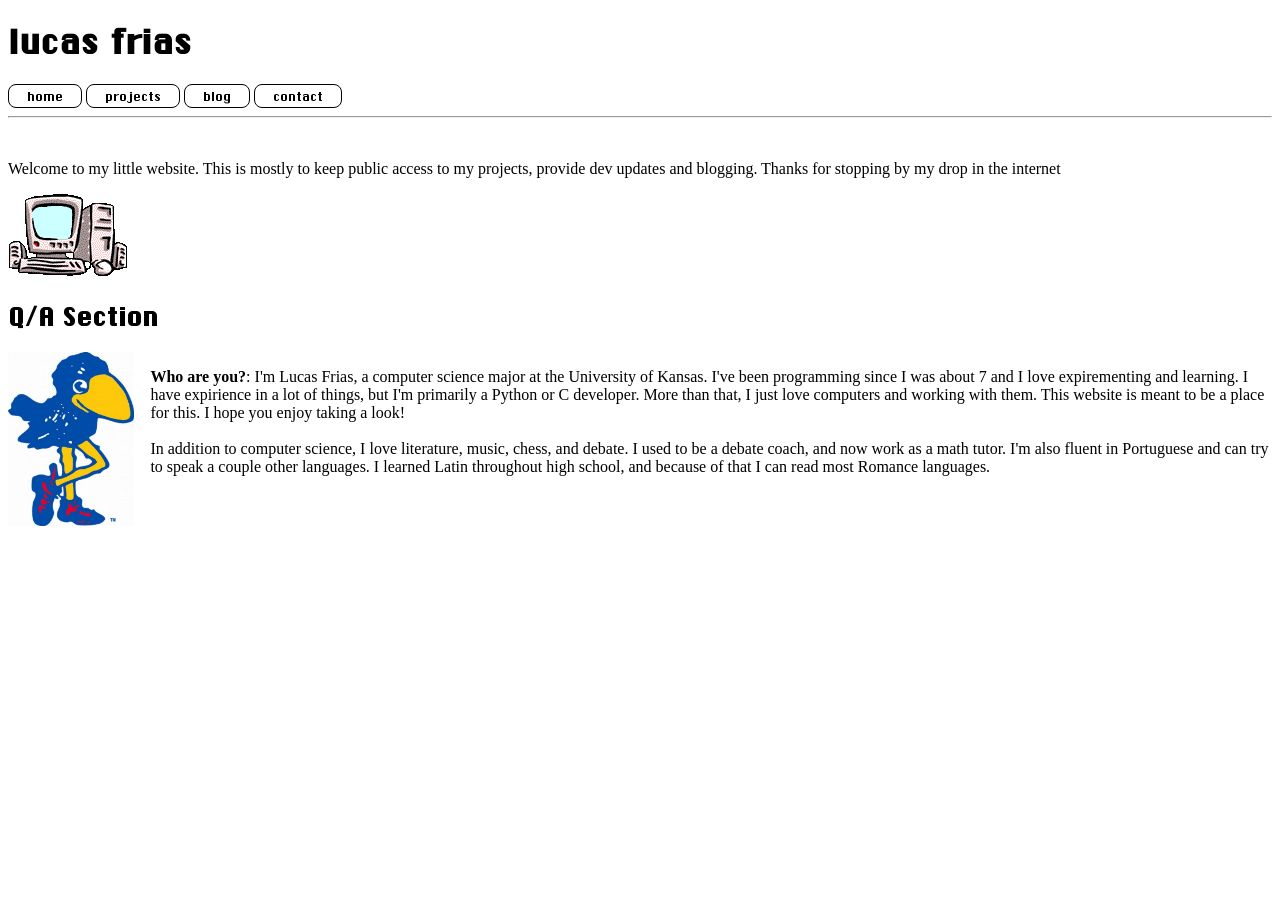
<file: index.html>
<!DOCTYPE html>

<html>

     <head>
	  <meta name="viewport" content="width=device-width, initial-scale=1.0">
	  <title>lucas frias - welcome</title>
	  <link rel="stylesheet" href="/style.css">
     </head>
     
     <body>
	  <!--<img src="/images/headlogo.png" width="10%" height="10%" alt="lucas frias"></img>-->
	       <h1>lucas frias</h1>
	       <a class ="mac-btn" href="/index.html">home</a>
	       <a class ="mac-btn" href="/projects.html">projects</a>
	       <a class ="mac-btn" href="/blog.html">blog</a>
	       <a class ="mac-btn" href="/contact.html">contact</a>
	       <hr>	       
	       <br> 
	       <p>Welcome to my little website. This is mostly to keep public access to my projects, provide dev updates and blogging. Thanks for stopping by my drop in the internet</p>

	       <img src="/images/computer.gif">
	       <h2>Q/A Section</h2>

	       
	       <div style="display: flex; align-items: flex-start; gap: 1em;">
	       <img width="10%" height="10%" src="images/leghawk.jpg" style=""><p><b>Who are you?</b>: I'm Lucas Frias, a computer science major at the University of Kansas. I've been programming since I was about 7 and I love expirementing and learning. I have expirience in a lot of things, but I'm primarily a Python or C developer. More than that, I just love computers and working with them. This website is meant to be a place for this. I hope you enjoy taking a look!<br> <br>In addition to computer science, I love literature, music, chess, and debate. I used to be a debate coach, and now work as a math tutor. I'm also fluent in Portuguese and can try to speak a couple other languages. I learned Latin throughout high school, and because of that I can read most Romance languages.
</div>


	       <p><b>
	       
     
     		    
     </body>

</html>
</file>
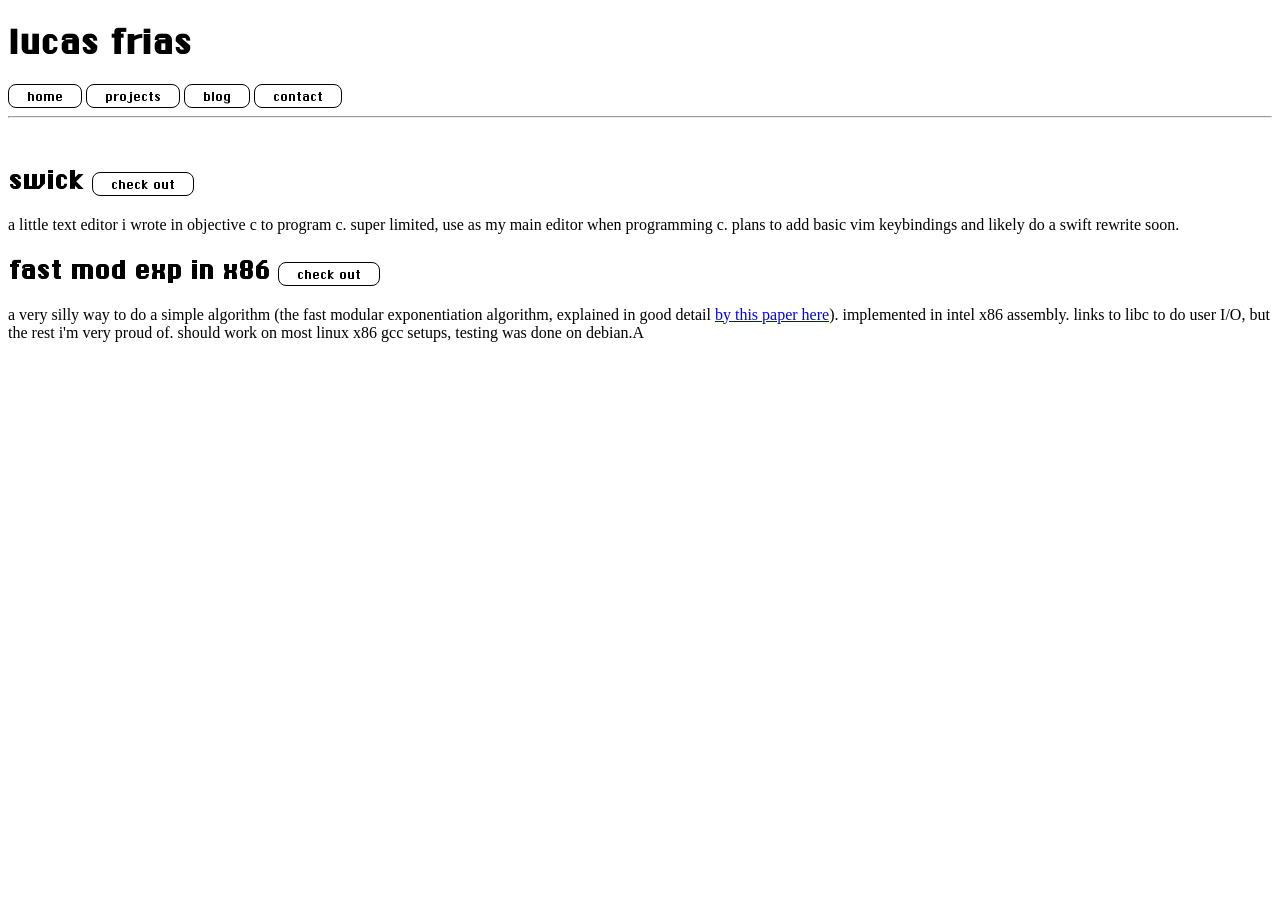
<file: projects.html>
<!DOCTYPE html>

<html>

     <head>
	  <meta name="viewport" content="width=device-width, initial-scale=1.0">
	  <title>lucas frias - welcome</title>
	  <link rel="stylesheet" href="/style.css">
     </head>
     
     <body>
	  <!--<img src="/images/headlogo.png" width="10%" height="10%" alt="lucas frias"></img>-->
	       <h1>lucas frias</h1>
	       <a class ="mac-btn" href="/index.html">home</a>
	       <a class ="mac-btn" href="/projects.html">projects</a>
	       <a class ="mac-btn" href="/blog.html">blog</a>
	       <a class ="mac-btn" href="/contact.html">contact</a>
	       <hr>	       
	       <br> 

	       <p><h2>swick&nbsp;<a class="mac-btn" href="https://www.github.com/lucasfrias1965/swick">check out</a>&nbsp;</h2> a little text editor i wrote in objective c to program c. super limited, use as my main editor when programming c. plans to add basic vim keybindings and likely do a swift rewrite soon.</a>

	       <p><h2>fast mod exp in x86&nbsp;<a class="mac-btn" download href="/projects/fast_mod_exp.asm">check out</a></h2> a very silly way to do a simple algorithm (the fast modular exponentiation algorithm, explained in good detail <a href="https://homepages.math.uic.edu/~leon/mcs425-s08/handouts/fastexp.pdf">by this paper here</a>). implemented in intel x86 assembly. links to libc to do user I/O, but the rest i'm very proud of. should work on most linux x86 gcc setups, testing was done on debian.A
</file>
<file: style.css>
.foreground-navbar {
     color: blue;
}

@font-face {
  font-family: "Chicago";
  src: url("chicago.ttf") format("truetype");
  font-display: swap;
}


button, h1, h2{
     font-family: "Chicago", "Geneva", sans-serif;
}


a.mac-btn {
  display: inline-block;
  padding: 3px 18px;
  font: 12px/16px "ChicagoFLF", "Chicago", "Charcoal", "Geneva", sans-serif;
  color: #000;
  background: #fff;
  border: 1px solid #000;
  border-radius: 8px;
  text-decoration: none;
  cursor: default;
  user-select: none;
  -webkit-font-smoothing: none;
}

a.mac-btn:active {
  color: #fff;
  background: #000;
}

a.mac-btn.default {
  box-shadow: 0 0 0 2px #fff, 0 0 0 5px #000;
  margin: 5px;
}

a.mac-btn:focus-visible {
  outline: 1px dotted #000;
  outline-offset: 2px;
}
</file>
